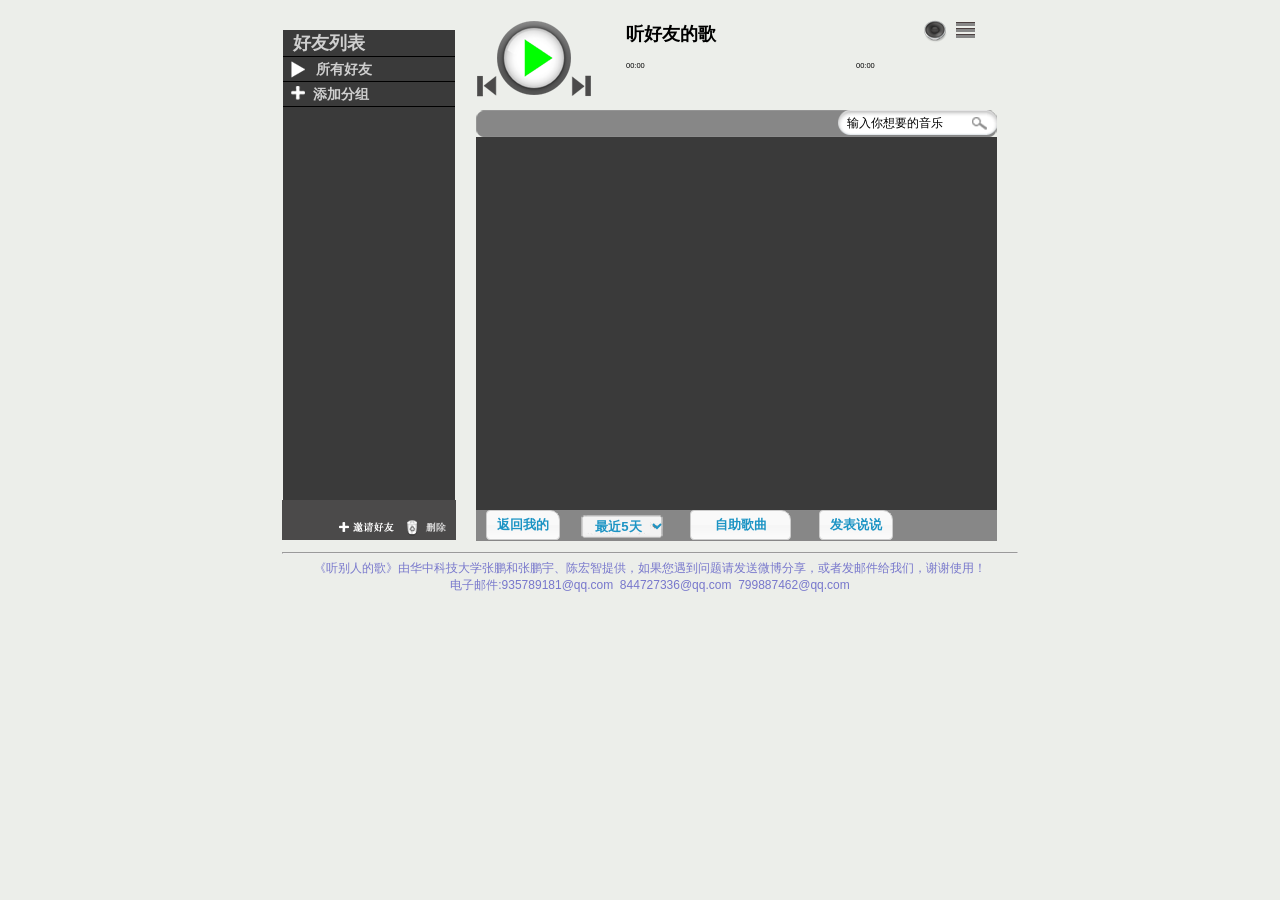
<file: index.html>
<!DOCTYPE HTML PUBLIC "-//W3C//DTD HTML 4.01 Transitional//EN" "http://www.w3.org/TR/html4/loose.dtd">
<html lang="en">
<head>
	<meta http-equiv="Content-Type" content="text/html;charset=UTF-8">
	<title></title>
	<link rel="stylesheet" href="css/style.css" type="text/css" />
	<!-- <link rel="stylesheet" href="css/jPlayer.css" type="text/css"> -->
	<link href="css/jplayer.pink.flag.css" rel="stylesheet" type="text/css">
	<link href="css/jquery-ui.css" rel="stylesheet" type="text/css"/>
	<link rel="stylesheet" href="css/uploadify.css" type="text/css" />
	<script type="text/javascript" src="js/config.js"></script>
	<script type="text/javascript" src="js/jquery.js"></script>
	<script type="text/javascript" src="js/jquery.jplayer.min.js"></script>
	<script type="text/javascript" src="js/jquery.uploadify-3.1.js"></script>
	<script type="text/javascript" charset="utf-8" src="http://fusion.qq.com/fusion_loader?appid=24341&platform=qzone"></script>
	<script type="text/javascript" src="js/jplayer.js"></script>
	<script type="text/javascript" src="js/openapi.js"></script>
	</head>
<body>
	<div id="main">

		<div id="left">
			<div id="friendlist">
				<p id="title">好友列表</p>
				<ul id="friendUl">
					<li class="grouping"><span class="friendtitle">所有好友</span>
						<ul class="list ui-helper-reset ui-helper-clearfix" id="allfriends">
							
						</ul>
					</li>
				</ul>
				<div id="addgroup">
					<span>添加分组</span>
					<input type="text" name="groupname" id="groupname"/>
				</div>
			</div>
			<div id="addrmove">
				<a href="#"><img src="image/delete.png" alt="" /></a>
				<a href="#" id="invite"><img src="image/add.png" alt="" /></a>
			</div>	
		</div>
		<div id="middle">
			<div id="container">
			    <div id="content_main">
			        <section>
			            <div id="jquery_jplayer_1" class="jp-jplayer" style="width: 0px; height: 0px; ">
							<img id="jp_poster_0" style="width: 0px; height: 0px; display: none; "/>
			                <audio id="jp_audio_0" preload="metadata" src="http://www.jplayer.org/audio/ogg/TSP-05-Your_face.ogg"></audio>
			            </div>
			            <div id="jp_container_1" class="jp-audio">
			                <div class="jp-type-playlist">
			                    <div class="jp-gui jp-interface">
			                        <ul class="jp-controls">
			                            <li><a href="javascript:;" class="jp-previous" tabindex="1">previous</a></li>
			                            <li><a href="javascript:;" class="jp-play" tabindex="1" style="display: none; ">play</a></li>
			                            <li><a href="javascript:;" class="jp-pause" tabindex="1" style="display: block; ">pause</a></li>
			                            <li><a href="javascript:;" class="jp-next" tabindex="1">next</a></li>
			                            <li><a href="javascript:;" class="jp-stop" tabindex="1">stop</a></li>
			                        </ul>
			                        <div id="jp-music-title">
			                        	<h2 id="title1">听好友的歌</h2>
			                        </div>
			                        <div class="jp-progress">
			                            <div class="jp-seek-bar" style="width: 100%; ">
			                                <div class="jp-play-bar" style="width: 17.52811811944375%; "></div>
			                            </div>
			                        </div>
									<div class="jp-current-time">00:30</div>
			                        <div class="jp-duration">02:56</div>
			                        <div class="volume">
				                        <div class="jp-volume-bar">
				                            <div class="jp-volume-bar-value"></div>
				                        </div>
			                        </div>
			                        <div class="jp-toggles"><a href="javascript:;" id="repeat"><img src="image/jp-shuffle-off.png" alt="loop"></a>
			                        	<ul class="jp-toggles-list" style="display:none">
			                        		<li><a href="javascript:;" class="jp-shuffle" tabindex="1" title="shuffle">随机播放</a></li>
				                            <li><a href="javascript:;" class="jp-shuffle-off" tabindex="1" title="shuffle off">顺序播放</a></li>
				                            <li><a href="javascript:;" class="jp-repeat" tabindex="1" title="repeat">重复播放</a></li>
			                        	</ul>
			                        </div>
			                    </div>
			                    <div id="search">
									<input type="text" id="search-text" value="输入你想要的音乐"/>
									<input type="submit" id="search-sub" value="" />
								</div>
			                    <div class="jp-playlist" id="playlist">
			                        <ul style="display: block; ">
			                            <li class="">
			                                <div><a href="javascript:;" class="jp-playlist-item-remove" >×</a><a href="javascript:;" class="jp-playlist-item" tabindex="1">Cro Magnon Man</a></div>
			                            </li>
			                        </ul>
			                    </div>

								<div class="jp-playlist"  style="display: none;" id="list_all">

									<ul>
									</ul>
								</div>
			                </div>
			            </div>
			        </section>
			    </div>
				<div id="listbottom">
					<button id="return" class="ui-button ui-widget ui-state-default ui-corner-all ui-button-text-only">返回我的</button>
					<select name="" id="last" class="ui-widget ui-state-default ui-corner-all ui-button-text-only">
						<option value="times_5d">最近5天</option>
						<option value="times_10d">最近10天</option>
						<option value="times_15d">最近15天</option>
						<option value="times_30d">最近30天</option>
					</select>
					<!--  <button id="publish-weibo">发表微博</button> -->
					<button id="ownSong" class="ui-button ui-widget ui-state-default ui-corner-all ui-button-text-only">自助歌曲</button>
					<button id="publish-ss" class="ui-button ui-widget ui-state-default ui-corner-all ui-button-text-only">发表说说</button>
				</div>
			</div>
		</div>
	</div>
	<div id="footer">
		<hr/>
		<p>《听别人的歌》由华中科技大学张鹏和张鹏宇、陈宏智提供，如果您遇到问题请发送微博分享，或者发邮件给我们，谢谢使用！</p>
		<p>电子邮件:935789181@qq.com&nbsp;&nbsp;844727336@qq.com&nbsp;&nbsp;799887462@qq.com</p>
	</div>
	<div class="contextMenu" id="myMenu1">
		<ul>
			<li id="group_rename">重命名</li>
			<li id="group_delete">删除分组</li>
		</ul>
    </div>
	<div id="provideSong" style="display:block">
		<p>
			<h2>提示：</h2>
			<p id="tip" style="text-indent: 2em;">
			当你有一首歌曲的链接时,可以只提供链接即可.当然,你也可以选择上传一首歌给我们.两者都需要您提供精确的歌名,歌手名和专辑信息,以便您与他人一起分享.
			</p>
		</p>
	</div>
	<div id="uploadSong" title="上传歌曲" style="display:block">
		<form>
			<p>
				请点击下面的按钮选择要上传的文件(目前仅支持mp3)
				<input type="file" name="uploadFile" id="uploadFile" value="" />
			</p>
			<p>
				歌曲名:<input type="text" name="name" id="uploadSongName" class="aboutSong" value=""/>
			</p><br/>
			<p>
				歌手:<input type="text" name="singer" id="uploadSingerName" class="aboutSong" value="" />
			</p><br/>
			<p>
				专辑:<input type="text" name="album" id="uploadAlbumName" class="aboutSong" value="" />
			</p>
		</form>
	</div>
	<div id="linkSong" title="链接歌曲" style="display:none">
		<form>
			<h2>请输入一个有效的歌曲链接.</h2>
			<hr/><br/>
			<p>
				歌曲Url:<input type="text" name="src" id="linkSongSrc" class="aboutSong" value=""/>
			</p><br/>
			<p>
				歌曲名:<input type="text" name="name" id="linkSongName" class="aboutSong" value=""/>
			</p><br/>
			<p>
				歌手:<input type="text" name="singer" id="linkSingerName" class="aboutSong" value="" />
			</p><br/>
			<p>
				专辑:<input type="text" name="album" id="linkAlbumName" class="aboutSong" value="" />
			</p>
		</form>
	</div>
	<script type="text/javascript" src="js/main.js"></script>
</body>
</html>
</file>
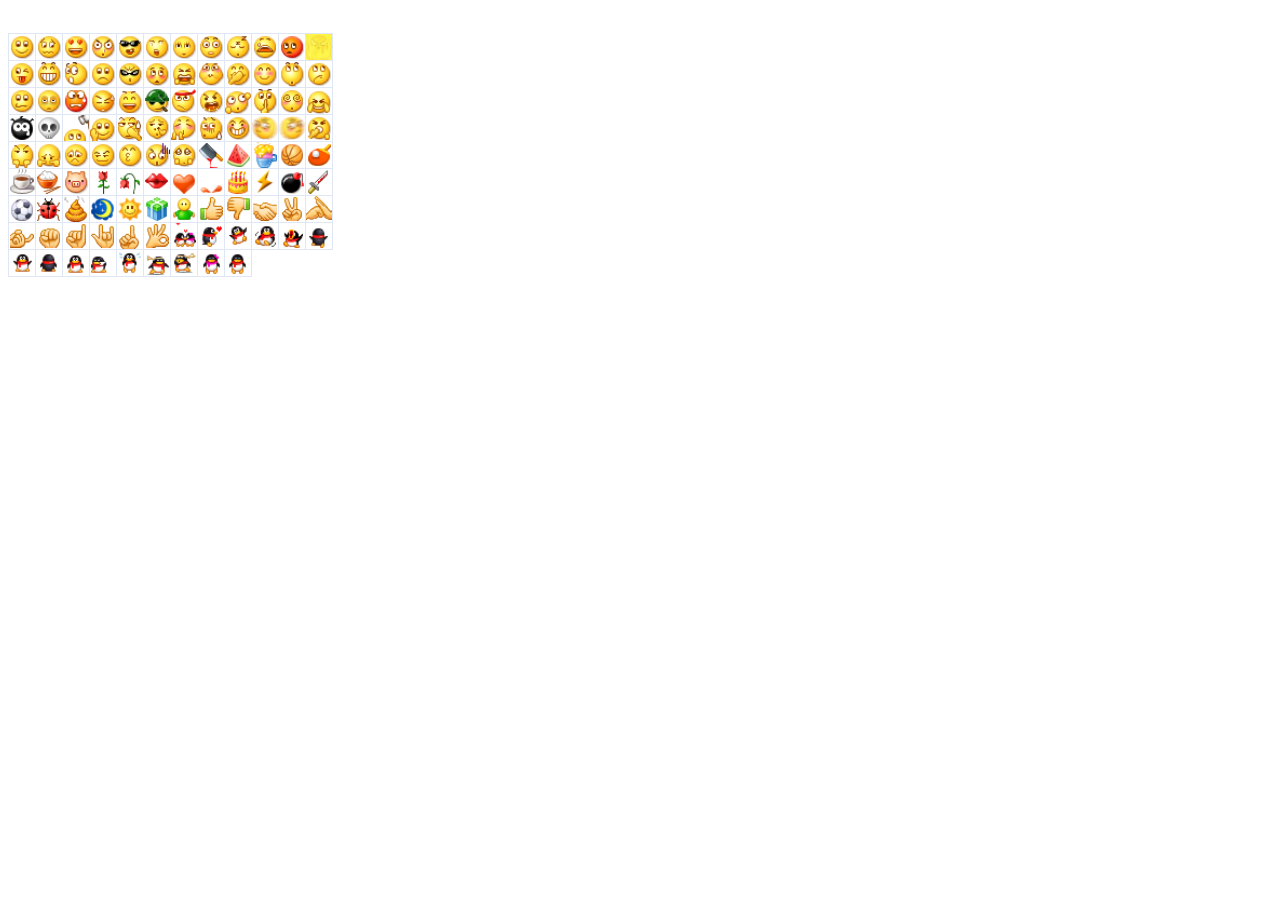
<file: face.html>
<html>
<head>
<style type="text/css">
#dialog{
	padding-top:25px;
	width:325px;
}
div#defaultface{
	margin: 0;
	padding: 0;
}
div#facebox{
	margin: 0;
	padding: 0;
	overflow: hidden;
	border-top: 1px solid #DFE6F6;
	border-left: 1px solid #DFE6F6;
}
#facebox img{
	display: block;
	float: left;
	width: 26px;
	height: 26px;
	line-height: 26px;
	border-right: 1px solid #DFE6F6;
	border-bottom: 1px solid #DFE6F6;
}
</style>
<head>
<body>
	<div id="dialog" style="display:block">
		<div id="defaultface" style="display:block ; cursor:pointer;" >
			<div id = "facebox">
				<image src="image/qqdefaultface/0.gif" title="΢Ц" i="0" onclick="return addtext(this.title);"></image>
				<image src="image/qqdefaultface/1.gif" title="Ʋ��" i="1" onclick="return addtext(this.title);"></image>
				<image src="image/qqdefaultface/2.gif" title="ɫ" i="2" onclick="return addtext(this.title);"></image>
				<image src="image/qqdefaultface/3.gif" title="����" i="3" onclick="return addtext(this.title);"></image>
				<image src="image/qqdefaultface/4.gif" title="����" i="4" onclick="return addtext(this.title);"></image>
				<image src="image/qqdefaultface/5.gif" title="����" i="5" onclick="return addtext(this.title);"></image>
				<image src="image/qqdefaultface/6.gif" title="����" i="6" onclick="return addtext(this.title);"></image>
				<image src="image/qqdefaultface/7.gif" title="����" i="7" onclick="return addtext(this.title);"></image>
				<image src="image/qqdefaultface/8.gif" title="˯" i="8" onclick="return addtext(this.title);"></image>
				<image src="image/qqdefaultface/9.gif" title="���" i="9" onclick="return addtext(this.title);"></image>
				<image src="image/qqdefaultface/10.gif" title="����" i="10" onclick="return addtext(this.title);"></image>
				<image src="image/qqdefaultface/11.gif" title="��ŭ" i="11" onclick="return addtext(this.title);"></image>
				<image src="image/qqdefaultface/12.gif" title="��Ƥ" i="12" onclick="return addtext(this.title);"></image>
				<image src="image/qqdefaultface/13.gif" title="����" i="13" onclick="return addtext(this.title);"></image>
				<image src="image/qqdefaultface/14.gif" title="����" i="14" onclick="return addtext(this.title);"></image>
				<image src="image/qqdefaultface/15.gif" title="�ѹ�" i="15" onclick="return addtext(this.title);"></image>
				<image src="image/qqdefaultface/16.gif" title="��" i="16" onclick="return addtext(this.title);"></image>
				<image src="image/qqdefaultface/17.gif" title="�亹" i="17" onclick="return addtext(this.title);"></image>
				<image src="image/qqdefaultface/18.gif" title="ץ��" i="18" onclick="return addtext(this.title);"></image>
				<image src="image/qqdefaultface/19.gif" title="��" i="19" onclick="return addtext(this.title);"></image>
				<image src="image/qqdefaultface/20.gif" title="͵Ц" i="20" onclick="return addtext(this.title);"></image>
				<image src="image/qqdefaultface/21.gif" title="�ɰ�" i="21" onclick="return addtext(this.title);"></image>
				<image src="image/qqdefaultface/22.gif" title="����" i="22" onclick="return addtext(this.title);"></image>
				<image src="image/qqdefaultface/23.gif" title="����" i="23" onclick="return addtext(this.title);"></image>
				<image src="image/qqdefaultface/24.gif" title="����" i="24" onclick="return addtext(this.title);"></image>
				<image src="image/qqdefaultface/25.gif" title="��" i="25" onclick="return addtext(this.title);"></image>
				<image src="image/qqdefaultface/26.gif" title="����" i="26" onclick="return addtext(this.title);"></image>
				<image src="image/qqdefaultface/27.gif" title="����" i="27" onclick="return addtext(this.title);"></image>
				<image src="image/qqdefaultface/28.gif" title="��Ц" i="28" onclick="return addtext(this.title);"></image>
				<image src="image/qqdefaultface/29.gif" title="���" i="29" onclick="return addtext(this.title);"></image>
				<image src="image/qqdefaultface/30.gif" title="�ܶ�" i="30" onclick="return addtext(this.title);"></image>
				<image src="image/qqdefaultface/31.gif" title="����" i="31" onclick="return addtext(this.title);"></image>
				<image src="image/qqdefaultface/32.gif" title="����" i="32" onclick="return addtext(this.title);"></image>
				<image src="image/qqdefaultface/33.gif" title="��" i="33" onclick="return addtext(this.title);"></image>
				<image src="image/qqdefaultface/34.gif" title="��" i="34" onclick="return addtext(this.title);"></image>
				<image src="image/qqdefaultface/35.gif" title="��ĥ" i="35" onclick="return addtext(this.title);"></image>
				<image src="image/qqdefaultface/36.gif" title="˥" i="36" onclick="return addtext(this.title);"></image>
				<image src="image/qqdefaultface/37.gif" title="����" i="37" onclick="return addtext(this.title);"></image>
				<image src="image/qqdefaultface/38.gif" title="�ô�" i="38" onclick="return addtext(this.title);"></image>
				<image src="image/qqdefaultface/39.gif" title="�ټ�" i="39" onclick="return addtext(this.title);"></image>
				<image src="image/qqdefaultface/40.gif" title="����" i="40" onclick="return addtext(this.title);"></image>
				<image src="image/qqdefaultface/41.gif" title="�ٱ�" i="41" onclick="return addtext(this.title);"></image>
				<image src="image/qqdefaultface/42.gif" title="����" i="42" onclick="return addtext(this.title);"></image>
				<image src="image/qqdefaultface/43.gif" title="�ܴ���" i="43" onclick="return addtext(this.title);"></image>
				<image src="image/qqdefaultface/44.gif" title="��Ц" i="44" onclick="return addtext(this.title);"></image>
				<image src="image/qqdefaultface/45.gif" title="��ߺ�" i="45" onclick="return addtext(this.title);"></image>
				<image src="image/qqdefaultface/46.gif" title="�Һߺ�" i="46" onclick="return addtext(this.title);"></image>
				<image src="image/qqdefaultface/47.gif" title="��Ƿ" i="47" onclick="return addtext(this.title);"></image>
				<image src="image/qqdefaultface/48.gif" title="����" i="48" onclick="return addtext(this.title);"></image>
				<image src="image/qqdefaultface/49.gif" title="ί��" i="49" onclick="return addtext(this.title);"></image>
				<image src="image/qqdefaultface/50.gif" title="�����" i="50" onclick="return addtext(this.title);"></image>
				<image src="image/qqdefaultface/51.gif" title="����" i="51" onclick="return addtext(this.title);"></image>
				<image src="image/qqdefaultface/52.gif" title="����" i="52" onclick="return addtext(this.title);"></image>
				<image src="image/qqdefaultface/53.gif" title="��" i="53" onclick="return addtext(this.title);"></image>
				<image src="image/qqdefaultface/54.gif" title="����" i="54" onclick="return addtext(this.title);"></image>
				<image src="image/qqdefaultface/55.gif" title="�˵�" i="55" onclick="return addtext(this.title);"></image>
				<image src="image/qqdefaultface/56.gif" title="����" i="56" onclick="return addtext(this.title);"></image>
				<image src="image/qqdefaultface/57.gif" title="ơ��" i="57" onclick="return addtext(this.title);"></image>
				<image src="image/qqdefaultface/58.gif" title="����" i="58" onclick="return addtext(this.title);"></image>
				<image src="image/qqdefaultface/59.gif" title="ƹ��" i="59" onclick="return addtext(this.title);"></image>
				<image src="image/qqdefaultface/60.gif" title="����" i="60" onclick="return addtext(this.title);"></image>
				<image src="image/qqdefaultface/61.gif" title="��" i="61" onclick="return addtext(this.title);"></image>
				<image src="image/qqdefaultface/62.gif" title="��ͷ" i="62" onclick="return addtext(this.title);"></image>
				<image src="image/qqdefaultface/63.gif" title="õ��" i="63" onclick="return addtext(this.title);"></image>
				<image src="image/qqdefaultface/64.gif" title="��л" i="64" onclick="return addtext(this.title);"></image>
				<image src="image/qqdefaultface/65.gif" title="ʾ��" i="65" onclick="return addtext(this.title);"></image>
				<image src="image/qqdefaultface/66.gif" title="����" i="66" onclick="return addtext(this.title);"></image>
				<image src="image/qqdefaultface/67.gif" title="����" i="67" onclick="return addtext(this.title);"></image>
				<image src="image/qqdefaultface/68.gif" title="����" i="68" onclick="return addtext(this.title);"></image>
				<image src="image/qqdefaultface/69.gif" title="����" i="69" onclick="return addtext(this.title);"></image>
				<image src="image/qqdefaultface/70.gif" title="ը��" i="70" onclick="return addtext(this.title);"></image>
				<image src="image/qqdefaultface/71.gif" title="��" i="71" onclick="return addtext(this.title);"></image>
				<image src="image/qqdefaultface/72.gif" title="����" i="72" onclick="return addtext(this.title);"></image>
				<image src="image/qqdefaultface/73.gif" title="ư��" i="73" onclick="return addtext(this.title);"></image>
				<image src="image/qqdefaultface/74.gif" title="���" i="74" onclick="return addtext(this.title);"></image>
				<image src="image/qqdefaultface/75.gif" title="����" i="75" onclick="return addtext(this.title);"></image>
				<image src="image/qqdefaultface/76.gif" title="̫��" i="76" onclick="return addtext(this.title);"></image>
				<image src="image/qqdefaultface/77.gif" title="����" i="77" onclick="return addtext(this.title);"></image>
				<image src="image/qqdefaultface/78.gif" title="ӵ��" i="78" onclick="return addtext(this.title);"></image>
				<image src="image/qqdefaultface/79.gif" title="ǿ" i="79" onclick="return addtext(this.title);"></image>
				<image src="image/qqdefaultface/80.gif" title="��" i="80" onclick="return addtext(this.title);"></image>
				<image src="image/qqdefaultface/81.gif" title="����" i="81" onclick="return addtext(this.title);"></image>
				<image src="image/qqdefaultface/82.gif" title="ʤ��" i="82" onclick="return addtext(this.title);"></image>
				<image src="image/qqdefaultface/83.gif" title="��ȭ" i="83" onclick="return addtext(this.title);"></image>
				<image src="image/qqdefaultface/84.gif" title="����" i="84" onclick="return addtext(this.title);"></image>
				<image src="image/qqdefaultface/85.gif" title="ȭͷ" i="85" onclick="return addtext(this.title);"></image>
				<image src="image/qqdefaultface/86.gif" title="�" i="86" onclick="return addtext(this.title);"></image>
				<image src="image/qqdefaultface/87.gif" title="����" i="87" onclick="return addtext(this.title);"></image>
				<image src="image/qqdefaultface/88.gif" title="NO" i="88" onclick="return addtext(this.title);"></image>
				<image src="image/qqdefaultface/89.gif" title="OK" i="89" onclick="return addtext(this.title);"></image>
				<image src="image/qqdefaultface/90.gif" title="����" i="90" onclick="return addtext(this.title);"></image>
				<image src="image/qqdefaultface/91.gif" title="����" i="91" onclick="return addtext(this.title);"></image>
				<image src="image/qqdefaultface/92.gif" title="����" i="92" onclick="return addtext(this.title);"></image>
				<image src="image/qqdefaultface/93.gif" title="����" i="93" onclick="return addtext(this.title);"></image>
				<image src="image/qqdefaultface/94.gif" title="���" i="94" onclick="return addtext(this.title);"></image>
				<image src="image/qqdefaultface/95.gif" title="תȦ" i="95" onclick="return addtext(this.title);"></image>
				<image src="image/qqdefaultface/96.gif" title="��ͷ" i="96" onclick="return addtext(this.title);"></image>
				<image src="image/qqdefaultface/97.gif" title="��ͷ" i="97" onclick="return addtext(this.title);"></image>
				<image src="image/qqdefaultface/98.gif" title="����" i="98" onclick="return addtext(this.title);"></image>
				<image src="image/qqdefaultface/99.gif" title="����" i="99" onclick="return addtext(this.title);"></image>
				<image src="image/qqdefaultface/100.gif" title="����" i="100" onclick="return addtext(this.title);"></image>
				<image src="image/qqdefaultface/101.gif" title="����" i="101" onclick="return addtext(this.title);"></image>
				<image src="image/qqdefaultface/102.gif" title="����" i="102" onclick="return addtext(this.title);"></image>
				<image src="image/qqdefaultface/103.gif" title="��̫��" i="103" onclick="return addtext(this.title);"></image>
				<image src="image/qqdefaultface/104.gif" title="��̫��" i="104" onclick="return addtext(this.title);"></image>
			</div>
		</div>	
	</div>
</body>
</html>
</file>
<file: css/style.css>
@import "lionbars.css";
/*css reset*/
body, div, dl, dt, dd, ul, ol, li,
h1, h2, h3, h4, h5, h6, pre, code,
form, fieldset, legend, input, button,
textarea, p, blockquote, th, td {
    margin: 0;
    padding: 0;
}
img {
    border: 0;
}
:focus {
    outline: 0;
}
h1, h3, h4, h5, h6 {
    font-size: 100%;
    font-weight: normal;
}
input, button, textarea,
select, optgroup, option {
    font-family: inherit;
    font-size: inherit;
    font-style: inherit;
    font-weight: inherit;
}
ol, ul {
    list-style: none;
}
:link, :visited , ins {
    text-decoration: none;
}
/*main css*/
body{
	font-family: "宋体", Arial, Helvetica, sans-serif ; 
	font-size:  12px;
	line-height: 18px;
	background-color: #ECEEEA;
	width:736px;
	margin:0 auto;
	padding: 20px 2px 0 22px;
}
#main{
	overflow:hidden;
}

/*left part*/
#left{
	width: 174px;
	float: left;
}
#userhead{
	float: left;
	width: 69px;
	height: 69px;
	margin-right: 10px;
}
#friendlist{
	background-color: #3A3A3A;
	width: 172px;
	height: 470px;
	margin: 0 auto;
	color: #CFCFCF;
	overflow: auto;
	margin-top: 10px;
}
.removefriend{
	float:right;
	width:20px;
	display:block;
	margin-right:10px;
}
#title{
	font-size: 18px;
	font-weight: bold;
	line-height: 26px;
	padding-left: 10px;
	border-bottom: 1px #000 solid;
}
.grouping{
	font-size: 14px;
	font-weight: bold;
	line-height: 24px;
	border-bottom: 1px #000 solid;	
	padding-left: 3px;
}
 #addgroup{
	font-size: 14px;
	font-weight: bold;
	line-height: 24px;
	height:24px;
	border-bottom: 1px #000 solid;	
	padding-left:30px;
	background: url(../image/addgroup.png) 8px 4px no-repeat;
}
.friendtitle{
	background: url(../image/unfold.png) 5px 4px no-repeat;
	padding:0 30px;
	line-height: 24px;
	cursor:pointer;
	width:109px;
	display:block;
	overflow:hidden;
}
#addgroup input{
	width:110px;
	margin-top:3px;
}
.list{
	display: none;
}
.choose{
	background: url(../image/fold.png) 5px 4px no-repeat;
}
.list li{
	font-size: 12px;
	font-weight: normal;
	line-height: 24px;
	padding: 5px 0;
}
.panel{
	font-size: 14px;
	font-weight: bold;
	line-height: 24px;
	display: none;
}
.list li img{
	height: 24px;
	width:24px;
	margin-right: 10px;
	float: left;	
}
.musicname{
	background: url(../image/music.png) left center no-repeat;
	padding-left: 22px;
	margin-left: 10px;
	line-height: 20px;
	color: #FFF;
}
#addrmove{
	background-color: #4B4A4A;
	width: 100%;
	height: 40px;
}
#posting{
   color: #FFFFFF;
   cursor: pointer; 
}

#addrmove img{
	float: right;
	margin: 20px 10px 10px 0 ;
}
/*middle part*/
#middle{
	width: 522px;
	float: left;
	margin: 0 20px;
}
#play{
	height: 88px;
}
#palybutton, #palybar{
	float: left;
}
#palybar{
	margin-left: 30px;
}
#palybar h2{
	float: left;
	font-size: 28px;
}
#palybar h3{
	float: left;
	font-size: 12px;
	font-weight: bold;
	padding: 6px 0 0 5px;
}
/*#content_main{
	height:85px;
}*/
#start{
	width: 200px;
	height: 10px;
	background: red;
	float: left;
}
#dot{
	float: left;
	margin-top: -2px;
}
#end{
	width: 100px;
	height: 10px;
	background: #878787;
	float: left;
}
#bar{
	height: 15px;
	margin-top: 20px;
}
#starttime{
	float: left;
}
#endtime{
	float: right;
}
#sound{
	padding: 15px 0 0 14px;
	float: left;
}
#listtitle{
	line-height: 25px;
	float: left;
}
#search{
	background: url(../image/top.png) no-repeat;
	height: 27px;
	width: 521px;
	margin-top: 10px;
	float: left;
	font-size: 12px;}
#search-text{
	float: right;
	width: 144px;	line-height: 22px;
	height: 25px;
	background: url(../image/search.png) no-repeat;
	border: none;
	font-size: 12px;
	padding:1px 6px 0 10px;
}
#search-sub{
	width: 30px;
	height: 25px;
	background: url(../image/enter.png) 0 7px no-repeat;
	border: none;
	font-size: 12px;
	float: right;
	position: relative;
	left: 165px;
	cursor: pointer;
}
.jp-playlist{
	background: #3a3a3a;
	overflow: auto;
	height: 373px;
}
.jp-toggles-list{
	position: relative;
	display: block;
	float: left;
	color: #000;
	top: -50px;
	left: 335px;
	font-size:11px;
}
.jp-toggles-list li{
	border: 1px solid #000;
	background-color: #FFF;
	padding: 2px 3px;
	cursor: pointer;
}
#playlist ul{
	padding: 0;
}
.button{
	line-height: 25px;
	background-color: #878787;
	float: left;
}
.list1{
	padding-left: 10px;
	width: 230px;
	float: left;
	cursor: pointer;
}
.list2{
	width: 145px;
	float: left;
	cursor: pointer;
}
.list3{
	width: 80px;
	float: left;
	cursor: pointer;
}
.list4{
	width: 124px;	float: left;	cursor: pointer;}.onthis{
	line-height: 25px;
	background-color: #0000FF;
	float: left;
}
#listbottom{
	width: 501px;
	color: #000000;
	padding: 0 10px;
	float: left;
	line-height: 28px;
	background-color: #878787;
}
#listbottom p{
	float: left;
}
#last{
	background: url(../image/lately.png) left center no-repeat;
	padding-left: 10px;
	margin: 1px 25px 0 20px;
	border: none;
	height: 30px;
	float: left;
}
#return{
	height: 30px;
	padding: 0 10px;
	float: left;
}
#ownSong{
	height: 30px;
	padding: 0 10px;
	margin-right: 25px;
}
#publish-ss{
	height: 30px;
	padding: 0 10px;
}
#delete{
	background: url(../image/delete2.png) left center no-repeat;
	padding-left: 24px;
}

/*clear*/
.clear{
	clear: both;
}
#addtapp{
	height: 30px;
	padding:0 10px;
	margin-left:10px;
}
/*dialog*/
#dialog{
	padding-top:25px;
}
#dialog p{
	line-height:24px;
	display:block;
	margin-bottom:10px;
}
h2{
	margin-bottom: 10px;
}
.aboutSong{
	float: right;
	margin-right: 140px;
}
div#defaultface{
	margin: 0;
	padding: 0;
}
div#footer{
	color: #77C;
	font: 12px arial;
	text-align: center;
}
div#facebox{
	margin: 0;
	padding: 0;
	overflow: hidden;
	border-top: 1px solid #DFE6F6;
	border-left: 1px solid #DFE6F6;
}
#facebox img{
	display: block;
	float: left;
	width: 26px;
	height: 26px;
	line-height: 26px;
	border-right: 1px solid #DFE6F6;
	border-bottom: 1px solid #DFE6F6;
}

/*#content_main{
	overflow: hidden;
}*/
</file>
<file: css/jPlayer.css>
html, body, div, span, applet, object, iframe,
h1, h2, h3, h4, h5, h6, p, blockquote, pre,
a, abbr, acronym, address, big, cite, code,
del, dfn, em, font, img, ins, kbd, q, s, samp,
small, strike, strong, sub, sup, tt, var,
dl, dt, dd, ol, ul, li,
fieldset, form, label, legend,
table, caption, tbody, tfoot, thead, tr, th, td {
	margin: 0;
	padding: 0;
	border: 0;
	outline: 0;
	font-weight: inherit;
	font-style: inherit;
	font-size: 100%;
	font-family: inherit;
	vertical-align: baseline;
}        


:focus {
	outline: none;
}
body {
	line-height: 1;
}
/*ol, ul {
	list-style: none;
}*/

/* @end */


body {
	background-color: #fff;
	color: #333;
	font: 1em/1.6 Verdana, Arial, sans-serif;
	margin:0;
	padding:0;
}

a {
	color:#009be3;
}

a:link {
	color:#009be3;
}

a:visited {
	color:#009be3;
}

a:hover {
	color:#009be3;
}

p {
	margin-bottom:1em;
}

ul {
	margin: 0;
	padding: 0 0 0 20px;
}

.dev_guide #content_main ul{
	list-style-type: disc;
}

h2 {
	margin: 0 0 20px 0;
	font-size:240%;
	line-height:140%;
	font-weight:normal;
}

h2 a{
	text-decoration:none;
	border-bottom: 1px solid #009be3;
}

h3 {
	line-height:140%;
}

h4 {
	color:#666;
	font-weight:bold;
	font-size:140%;
	margin-top:1em;
	margin-bottom:.5em;
}

h5 {
	color:#a0a600;
	font-weight:bold;
	font-size:120%;
	margin-top:1em;
	margin-bottom:.5em;
}


h6 {
	color:#666;
	font-size:120%;
	text-decoration:underline;
	margin-top:1em;
	margin-bottom:.5em;
}

strong {
	font-weight: bold;
}

a img {
	border: none;
	outline:none;	
}

nav {
	display:block;
}

#container {
	width: 521px;
	overflow: hidden;
}

header {
	position: relative;
	display:block;
	padding-top: 20px;
}

header > a {
	display: block;
	width: 300px;
}

header a{
	text-decoration:none;
}


header h1 {
	color:#a0a600;
	font-weight:normal;
	text-indent:28px;
	font-size:13.5px;
	margin-top:0;
}

header p a {
	display: block;
	position: absolute;
	top: 0;
	right: 0;
	width: 190px;
	height: 46px;
	background: url(../graphics/happyworm_logo.jpg) 0 0 no-repeat;
	text-indent:-9999px;
}

/*#content_main {
	width: 685px;
	float: left;
	font-size: 0.8em;
	margin-bottom: 40px;
}*/

#content_main img.demo {
	float: right;
	margin: 0 0 20px 20px;
}

body.release_notes #content_main li {
	margin-bottom:8px;
}

aside {
	display: block;
	width: 264px;
	margin-left: 714px;
	margin-top: 4em;
	font-size:.7em;
}

aside a{
	color: #333;
}

aside .section {
	border: none;
	margin-bottom: 20px;
	padding: 0;
}

aside .highlight, aside .transbgr {
	padding: 10px 16px;
	margin: 0 0 20px 0;
	background-color: #f0f0f0;
	-webkit-border-radius: 8px;
	-moz-border-radius: 8px;
	border-radius: 8px;
}

aside .transbgr {
	background-color: transparent;
}

.highlight h2, .transbgr h2 {
	color:#666;
	font-size:170%;
	line-height:160%;
}

aside .highlight h2 a, aside .transbgr h2 a{
	border-bottom:1px dotted #009be3;
	color: #009be3;
}

.highlight h3, .transbgr h3 {
	color:#a0a600;
	font-size:100%;
	font-weight:normal;
	line-height:160%;
	border-top: 1px solid #a0a600;
	margin: 16px -16px 0 -16px;
	padding:  0 16px 10px 16px;
}

aside .highlight h3 a, aside .transbgr h3 a {
	color:#a0a600;
	text-decoration:none;
}

aside form input {
	margin-bottom: 12px;
}

aside select,
input[type="text"] {
	border: 1px solid #999;
	padding: 6px 10px;
	-webkit-border-radius: 8px;
	-moz-border-radius: 8px;
	border-radius: 8px;
}

/* placeholder: Used in Community email input. The HTML controls the color using onfocus/onblur code. Inital condition uses this value, so the code and this css need to match colors. */
input.placeholder {
	color:#999;
}

input.btn {
	background-color: #009be3;
	color: #fff;
	font-weight:bold;
	padding: 6px 14px;
	-webkit-border-radius: 8px;
	-moz-border-radius: 8px;
	border-radius: 8px;
	border: 0;
}

input.btn:hover {
	cursor: pointer;
	background-color: #a0a600;
}


aside ul{
	margin: 0;
	padding: 0;
	list-style-type:none;	
}


/* @group NAVIGATION */

.main {
	float: right;
	font-size: 0.8em;
	margin-top:-53px;
}

.main ul {
	margin: 0;
	padding: 0;
	list-style: none;
	overflow: hidden;
/*	width:100%;*/
}

.main li {
	float: left;
	margin: 0;
	margin-left: 6px;
}

.main li a, .main li a:link, .main li a:visited{
	display: block;
	overflow: hidden;
	background-color: #666;
	color: #fff;
	text-decoration:none;
	padding: 6px 14px;
	-webkit-border-radius: 8px;
	-moz-border-radius: 8px;
	border-radius: 8px;
}

.main li a:hover{
	background-color: #009be3;
}

.main li a:focus{
	background-color: #009be3;
}

.main li a:active{
	margin-top: 1px;
	outline: none;
}

body.jplayer .main li#home a, body.demos .main li#demos a, body.download .main li#download a, body.dev_guide .main li#dev_guide a, body.support .main li#support a, body.sites .main li#sites a, body.about .main li#about a, body.skins .main li#skins a {
	background-color:#A0A600;
}

ul#usp {
	width: 100%;
	padding: 0;
	margin: 0 0 20px 0;
	overflow:hidden;
}

ul#usp li{
	list-style-type:none;
	float:left;
	width:25%;
}

ul#usp li a{
	display: block;
	text-align:center;
	width:100%;
}


#breadcrumbs {
	list-style-type:none;
	margin: 0 ;
	padding: 0;
	width: 100%;
	overflow: hidden;
	font-size:90%;
}

#breadcrumbs li{
	float: left;
	color: #666;
	padding-right: .5em;
}

#menu_download {
	float: right;
	width: 206px;
	overflow: hidden;
	margin: 0;
	padding: 0;
	list-style-type:none;
}

#menu_download li{
	float: left;
}

#menu_download a{
	display: block;
	width: 206px;
	height: 94px;
}

#menu_download a:active {
	top: 0px;
}

#menu_download #plugin a{
	background: url(../graphics/jplayer_download_sprites.jpg) 0 0 no-repeat;
}

#menu_download #plugin a:hover{
	background: url(../graphics/jplayer_download_sprites.jpg) 0 -94px no-repeat;
}

#menu_download a span{
	display: block;
	text-indent:-999px;
}

/*.forkit {
	display: block;
	width: 192px;
	height: 50px;
	line-height:50px;
	background-color:#fff;
	margin: 20px 10px;
	text-align:center;
	float: right;
	-webkit-border-radius: 8px;
	-moz-border-radius: 8px;
	border-radius: 8px;
	color: #666;
}*/

.forkit {
	padding-top:40px;
}

.forkit a{
	display: block;
	float: right;
	width:206px;
	height: 65px;
	background: url(../graphics/jplayer_download_sprites.jpg) 0 -188px no-repeat;
	text-indent:-9999px;
	margin-bottom: 30px;
}

.forkit a:hover{
	background: url(../graphics/jplayer_download_sprites.jpg) 0 -253px no-repeat;
}


/* @end */    

/* For efficiency, put front page specific CSS in a separate file or in the front page itself -- mb */    


#slideshow {
	width: 460px;
	height: 260px;
	float: left;
	overflow:hidden;
	padding: 0;
	margin: 0 0 40px 0;
	list-style-type:none;
}

#slideshow .viewport {
	width: 360px;
	height: 260px;
	margin: 0 12px;  
	background-color:#f0f0f0;   
	-webkit-border-radius: 8px;
	-moz-border-radius: 8px;
	border-radius: 8px;   
	 
	overflow: hidden;
	position: relative;
}  

#slideshow .overview {
	position: absolute;
	list-style-type:none;
	margin: 0;
	padding: 0 20px;
}

#slideshow li.right-button,
#slideshow li.left-button {
	float: left;
	margin-top:110px;
}

#slideshow li.carousel {
	float: left;
}

#slideshow .overview li.slide {
	float: left;
	width: 320px; /* 360 - (2 * 20) */
	height: 260px;
}

#slideshow a.slideshow_btn {
	display: block;
	width:10px;
	padding: 6px 14px;
	background-color: #666;
	color: #fff;
	text-decoration:none;
	text-align:center;
	-webkit-border-radius: 8px;
	-moz-border-radius: 8px;
	border-radius: 8px;
}

#slideshow a.slideshow_btn:hover {
	background-color: #009be3;
}

#slideshow a.slideshow_btn:active {
	margin-top: 1px;
}

#slideshow li div.circleplayer  {
	position: relative;
	left: 60px;
	top: 30px;
	width:200px;
}

#slideshow li div.comingsoon {
	font-size: 170%;
	color:#009BE3;	
	text-align: center;
	padding-top:106px;
}

#steps{
	width: 100%;
	margin:0;
	padding: 0;
	overflow:hidden;
	clear: both;
} 

#steps li{
	list-style-type:none;
	margin: 0 0 0 -15px;
	padding: 0;
	float: left;
} 

#steps li a{
	position:relative;
	display:block;
	width:235px;
	height:49px;
	text-indent:-999px;
}

#steps li:first-child{
	margin-left:0;
}

#step-download a{
	background: url(../graphics/3btns_sprites.gif) 0 0 no-repeat;
}
#step-download a:hover {
	background: url(../graphics/3btns_sprites.gif) 0 -49px no-repeat;
	z-index:1;
}

#step-create a{
	background: url(../graphics/3btns_sprites.gif) -235px 0 no-repeat;
}
#step-create a:hover {
	background: url(../graphics/3btns_sprites.gif) -235px -49px no-repeat;
	z-index:1;
}

#step-takepart a{
	background: url(../graphics/3btns_sprites.gif) -470px 0 no-repeat;
}
#step-takepart a:hover {
	background: url(../graphics/3btns_sprites.gif) -470px -49px no-repeat;
	z-index:1;
}


ul.thin {
	width: 380px;
	float: left;
	margin-right: 20px;
	list-style-type:disc;
}

ul.thin li{
	margin-bottom:.5em;
}

.centered {
	font-size:90%;
	text-align:center;
	margin: 0;
}


.float_right {
	clear: both;
	float: right;
}

footer {
	display:block;
	font-size: 0.6em;
	position: relative;
	overflow: hidden;
	margin-bottom: 20px;
	clear:both;
}

footer p{
	width: 540px;
	float: left;
	line-height:60px;
}

footer p a img{
	float: left;
}


#twitter {
	display: block;
	width: 100px;
	text-decoration:none;
	padding: 10px;
	overflow:hidden;
	text-align:right;
	float: right;
	-webkit-border-radius: 8px;
	-moz-border-radius: 8px;
	border-radius: 8px;
}

#twitter img {
	float: left;
}

#twitter:hover {
	background-color:#eee;
}


#content_main div.section, /* The rule for older than 2.0.0 parts of the site */
#content_main > section, #content_main > article  {
	display:block;
	padding:1em 0;
	margin-bottom: 20px;
	overflow: hidden;
	border-bottom:1px solid #f0f0f0;
}

#content_main div.section a:active, /* The rule for older than 2.0.0 parts of the site */
#content_main > section p a:active { /* Added p element to selector otherwise all the demo controls break */
	position: relative;
	top: 1px;
}

/* The demo rules for older than 2.0.0 parts of the site */
#content_main div.demo_section_top {
	border:none;
	padding-bottom:0;
}

#content_main div.demo_section_mid {
	border:none;
	padding:0;
}

#content_main div.demo_section_bot {
	padding-top:0;
}
/* End of: The demo rules for older than 2.0.0 parts of the site */



.date {
	margin: 0;
	padding: 0;
	font-style:oblique;
}

dt {
	font-weight: bold;
	color:#666;
	margin-top: 20px;
	border-left: 1px solid  #a0a600;
	padding-left: 8px;
}

dd {
	border-left: 1px solid  #a0a600;
	padding-left: 8px;
}


dl {
	margin-bottom:20px;
}

dl dl {
	margin-left: 20px;
}

dl dl dt{
	color: #000;
}


dl dl dl dt{
	font-style: oblique;
	text-decoration:underline;
}

code {
	font-family: monospace, "Courier New";
	font-size:1.1em;
	color: #000;
	background-color: #eee;
}

.explanation {
	font-size:.8em;
	font-style: oblique;
}

.explanation code {
	font-size:1.4em;
}

pre {
	font-family: monospace, "Courier New";
	padding: 10px;
	margin: 10px 0;
	border:  1px solid #ccc;
	background-color:#eee;
	overflow: auto;
	color: #000;
	font-size:.9em;
}

pre.snippet {
	height:200px;
	font-size:0.8em;
}

ul.thin+pre {
	width: 243px;
	float: right;
	margin: 0;
}

ul.thin+img {
	float: right;
	margin:-20px 0 20px 0;
}

.media-copyright,
.note,
.miaow {
	font-size:.8em;
	color:#999;
}

.FlattrButton {
	float: right;	
	padding-top:3px;
}

/*
.center {
	text-align: center;
}*/

/*.flattr,
.plegie {
	margin-top: 1em;
}*/

div.obsolete {
	background-color:#ffeeee;
	border: 1px dashed #ff3333;
	font-weight:bold;
	color:#ff0000;
	padding:1em 10px 0 10px;
	margin-bottom:10px;
}

.ralign {
	text-align:right;
}
</file>
<file: css/jplayer.pink.flag.css>
div.jp-audio{

	/* Edit the font-size to counteract inherited font sizing.
	 * Eg. 1.25em = 1 / 0.8em
	 */

	font-size:1.25em; /* 1.25em for testing in site pages */ /* No parent CSS that can effect the size in the demos ZIP */

	font-family:Verdana, Arial, sans-serif;
	line-height:1.6;
	color: #fff;
	background-color:#ECEEEA;
	position:relative;
}
div.jp-audio {
	width:521px;
}

div.jp-interface {
	position: relative;
	width:100%;
	height: 80px;
	float: left;
}




/* @group CONTROLS */

div.jp-controls-holder {
	clear: both;
	width:440px;
	margin:0 auto 10px auto;
	position: relative;
	overflow:hidden;
}

div.jp-interface ul.jp-controls {

	list-style-type:none;
	padding: 1px 0 2px 1px;
	overflow:hidden;
	float: left;

}

div.jp-video ul.jp-controls {
	margin:0 0 0 115px;
	float:left;
	display:inline; /* need this to fix IE6 double margin */
}

div.jp-interface ul.jp-controls li {
	display:inline;
	float: left;
}
div.jp-interface ul.jp-controls a {
	display:block;
	overflow:hidden;
	text-indent:-9999px;
	padding: 0;
}


/* @group single player controls */

div.jp-type-single  .jp-controls li a{
	width: 99px;
}

div.jp-type-single  .jp-play {
	background: url("jplayer.pink.flag.jpg") 0px -40px no-repeat;
}

div.jp-type-single  .jp-play:hover {
	background: url("jplayer.pink.flag.jpg") -100px -40px no-repeat;
}

div.jp-type-single  .jp-pause {
	background: url("jplayer.pink.flag.jpg") 0px -120px no-repeat;
}

div.jp-type-single  .jp-pause:hover {
	background: url("jplayer.pink.flag.jpg") -100px -120px no-repeat;
}

div.jp-type-single  .jp-stop {
	background: url("jplayer.pink.flag.jpg") 0px -80px no-repeat;
}

div.jp-type-single  .jp-stop:hover {
	background: url("jplayer.pink.flag.jpg") -100px -80px no-repeat;
}

/* @end */

/* @group playlist player controls */


#jp-music-title{
    font-size: 30px;
	height: 30px;
}
#title1{
	font-size: 18px;
	font-weight: bold;
	color: #000;
	float: left;
	margin: 0;
	padding: 0;
}
#title2{
	font-size: 14px;
	color: #000;
	line-height: 50px;
	margin: 0;
	padding: 0;
}
div.jp-type-playlist .jp-play {
	background: url("../image/media_start.png") no-repeat;
	width: 74px;
	height: 74px;
}


div.jp-type-playlist .jp-pause {
	background: url("../image/media_play.png") no-repeat;
	width: 74px;
	height: 74px;
}


div.jp-type-playlist .jp-previous {
	background: url("../image/pre.png") no-repeat;
	width: 20px;
	margin-top: 54px;
}
div.jp-type-playlist .jp-next {
	background: url("../image/next.png") no-repeat;
	width: 20px;
	margin-top: 54px;
}

/* @end */

/* @end */




/* @group TOGGLES */
#repeat{
	display: block;
	width: 20px;
	height: 20px;
	float: left;
	position: relative;
	top: -38px;
	left: 30px;
}

ul.jp-toggles {
	list-style-type:none;
	padding:0;
	margin:0 auto;
	z-index:20;
	overflow:hidden;
}

div.jp-audio ul.jp-toggles {
	width:55px;
}

div.jp-audio .jp-type-single ul.jp-toggles {
	width:25px;
}

ul.jp-toggles li{
	display:block;
	float:right;
}

ul.jp-toggles li a{
	display:block;
	width:25px;
	height:18px;
	text-indent:-9999px;
	line-height:100%; /* need this for IE6 */
}

.jp-full-screen {
	background: url("jplayer.pink.flag.jpg") 0 -420px no-repeat;
	margin-left: 20px;
}

.jp-full-screen:hover {
	background: url("jplayer.pink.flag.jpg") -30px -420px no-repeat;
}

.jp-restore-screen {
	background: url("jplayer.pink.flag.jpg") -60px -420px no-repeat;
	margin-left: 20px;
}

.jp-restore-screen:hover {
	background: url("jplayer.pink.flag.jpg") -90px -420px no-repeat;
}

/*.jp-repeat {
	background: url("jplayer.pink.flag.jpg") 0 -440px no-repeat;
}

.jp-repeat:hover {
	background: url("jplayer.pink.flag.jpg") -30px -440px no-repeat;
}

.jp-repeat-off {
	background: url("jplayer.pink.flag.jpg") -60px -440px no-repeat;
}

.jp-repeat-off:hover {
	background: url("jplayer.pink.flag.jpg") -90px -440px no-repeat;
}

.jp-shuffle {
	background: url("jplayer.pink.flag.jpg") 0 -460px no-repeat;
	margin-left: 5px;
}

.jp-shuffle:hover {
	background: url("jplayer.pink.flag.jpg") -30px -460px no-repeat;
}

.jp-shuffle-off {
	background: url("jplayer.pink.flag.jpg") -60px -460px no-repeat;
	margin-left: 5px;
}

.jp-shuffle-off:hover {
	background: url("jplayer.pink.flag.jpg") -90px -460px no-repeat;
}
*/

/* @end */

/* @group progress bar */

/* The seeking class is added/removed inside jPlayer */


.jp-progress {

	height: 10px;
	width: 270px;

	overflow:hidden;
}

.jp-seek-bar {
	background: #787878;
	cursor:pointer;
	height: 100%;
	overflow:hidden;
	width:0px;
}

.jp-play-bar {
	background: #f00;
	height: 100%;
	overflow:hidden;
	width:0px;
}


/* @end */

/* @group volume controls */
.volume{
	background: url(../image/media_volume_control.png) no-repeat;
	float: right;
	height: 23px;
	position: relative;
	right: 50px;
	top: -40px;
	width: 23px;
	overflow:hidden;
}
.volume:hover{
	height:80px;
}
/*.volume:hover{
	background: url(../image/volume.png) 3px 0  no-repeat;
}
.volume:hover .jp-volume-bar{
	display: block;
}*/
.jp-controls{
	margin-right: 35px;
}
.jp-volume-bar {
	position: relative;
	top: 25px;
	left: 6px;
	width: 8px;
	height: 50px;
	overflow: hidden;
	background-color:#0c0c0c;
	display: none;
}

.jp-volume-bar:hover {
	cursor:  pointer;
}
.jp-volume-bar-value {
	position: absolute;
	background-color: #49B9F1;
	width: 8px;
	height: 75%;
	bottom: 0;
}

/* @end */

/* @group current time and duration */

.jp-current-time, .jp-duration {
	width:70px;
	font-size:.5em;
	color: #000;
}

.jp-current-time {
	float: left;
}

.jp-duration {
	float: left;
	margin-left: 160px;
}

/* @end */

/* @group playlist */
.jp-playlist{
	clear: both;
}


.jp-title ul,
.jp-playlist ul {
	list-style-type:none;	
	font-size:.7em;
	margin: 0;
	padding: 0;
}

.jp-title li,
.jp-playlist li {
	position: relative;
	border-top:1px solid #554461;
	border-bottom:1px solid #180a1f;
	overflow: hidden;
}
.jp-playlist li {
	background-color: #333;
}

.jp-title li{
	border-bottom:none;
	border-top:none;
	padding:0;
	text-align:center;
}

/* Note that the first-child (IE6) and last-child (IE6/7/8) selectors do not work on IE */

div.jp-type-playlist div.jp-playlist li:first-child {
	border-top:none;
	padding-top:3px;
}

div.jp-type-playlist div.jp-playlist li:last-child {
	border-bottom:none;
	padding-bottom:3px;
}

div.jp-type-playlist div.jp-playlist a {
	color: #fff;
	text-decoration:none;
}

div.jp-type-playlist div.jp-playlist a:hover {
	color: #e892e9;
}

div.jp-type-playlist div.jp-playlist li.jp-playlist-current {
	background-color: #26102e;
	border-top: 1px solid #26102e;
	border-bottom: 1px solid #26102e;
}

div.jp-type-playlist div.jp-playlist li.jp-playlist-current a{
	color: #e892e9;
}

div.jp-type-playlist div.jp-playlist a.jp-playlist-item-remove {
	float:right;
	display:inline;
	text-align:right;
	margin-left:10px;
	font-weight:bold;
	color:#8C7A99;
}
div.jp-type-playlist div.jp-playlist a.jp-playlist-item-remove:hover {
	color:#E892E9;
}

div.jp-type-playlist div.jp-playlist span.jp-free-media {
	float: right;
	display:inline;
	text-align:right;
	color:#8C7A99;
}

div.jp-type-playlist div.jp-playlist span.jp-free-media a{
	color:#8C7A99;
}

div.jp-type-playlist div.jp-playlist span.jp-free-media a:hover{
	color:#E892E9;
}
span.jp-artist {
	font-size:.7em;
	color:#8C7A99;
}
.jp-title ul,
.jp-playlist ul {
	list-style-type:none;	
	font-size:.7em;
	margin: 0;
	padding: 0;
}
.jp-playlist-item{
	width: 501px;
	display: block;
}
.jp-title li,
.jp-playlist li {
	position: relative;
	padding: 2px 10px;
	overflow: hidden;
}
.jp-title li{
	border-bottom:none;
	border-top:none;
	padding:0;
	text-align:center;
}
span.jp-artist {
	font-size:.8em;
	color:#8C7A99;
}

/* @end */

div.jp-jplayer audio,
div.jp-jplayer {
	width:0px;
	height:0px;
}

div.jp-jplayer {
	background-color: #000000;
}

/* @group NO SOLUTION error feedback */

.jp-no-solution {
	position:absolute;
	width:390px;
	margin-left:-202px;
	left:50%;
	top: 10px;

	padding:5px;
	font-size:.8em;
	background-color:#3a2a45;
	border-top:2px solid #554461;
	border-left:2px solid #554461;
	border-right:2px solid #180a1f;
	border-bottom:2px solid #180a1f;
	color:#FFF;
	display:none;
}

.jp-no-solution a {
	color:#FFF;
}

.jp-no-solution span {
	font-size:1em;
	display:block;
	text-align:center;
	font-weight:bold;
}

.jp-audio .jp-no-solution {
	width:190px;
	margin-left:-102px;
}

/* @end */
</file>
<file: css/uploadify.css>
/*
Uploadify
Copyright (c) 2012 Reactive Apps, Ronnie Garcia
Released under the MIT License <http://www.opensource.org/licenses/mit-license.php> 
*/

.uploadify {
	position: relative;
	margin-bottom: 1em;
}
.uploadify-button {
	background-color: #505050;
	background-image: linear-gradient(bottom, #505050 0%, #707070 100%);
	background-image: -o-linear-gradient(bottom, #505050 0%, #707070 100%);
	background-image: -moz-linear-gradient(bottom, #505050 0%, #707070 100%);
	background-image: -webkit-linear-gradient(bottom, #505050 0%, #707070 100%);
	background-image: -ms-linear-gradient(bottom, #505050 0%, #707070 100%);
	background-image: -webkit-gradient(
		linear,
		left bottom,
		left top,
		color-stop(0, #505050),
		color-stop(1, #707070)
	);
	background-position: center top;
	background-repeat: no-repeat;
	-webkit-border-radius: 30px;
	-moz-border-radius: 30px;
	border-radius: 30px;
	border: 2px solid #808080;
	color: #FFF;
	font: bold 12px Arial, Helvetica, sans-serif;
	text-align: center;
	text-shadow: 0 -1px 0 rgba(0,0,0,0.25);
	width: 100%;
}
.uploadify:hover .uploadify-button {
	background-color: #606060;
	background-image: linear-gradient(top, #606060 0%, #808080 100%);
	background-image: -o-linear-gradient(top, #606060 0%, #808080 100%);
	background-image: -moz-linear-gradient(top, #606060 0%, #808080 100%);
	background-image: -webkit-linear-gradient(top, #606060 0%, #808080 100%);
	background-image: -ms-linear-gradient(top, #606060 0%, #808080 100%);
	background-image: -webkit-gradient(
		linear,
		left bottom,
		left top,
		color-stop(0, #606060),
		color-stop(1, #808080)
	);
	background-position: center bottom;
}
.uploadify-button.disabled {
	background-color: #D0D0D0;
	color: #808080;
}
.uploadify-queue {
	margin-bottom: 1em;
}
.uploadify-queue-item {
	background-color: #F5F5F5;
	-webkit-border-radius: 3px;
	-moz-border-radius: 3px;
	border-radius: 3px;
	font: 11px Verdana, Geneva, sans-serif;
	margin-top: 5px;
	max-width: 350px;
	padding: 10px;
}
.uploadify-error {
	background-color: #FDE5DD !important;
}
.uploadify-queue-item .cancel a {
	background: url('../image/uploadify-cancel.png') 0 0 no-repeat;
	float: right;
	height:	16px;
	text-indent: -9999px;
	width: 16px;
}
.uploadify-queue-item.completed {
	background-color: #E5E5E5;
}
.uploadify-progress {
	background-color: #E5E5E5;
	margin-top: 10px;
	width: 100%;
}
.uploadify-progress-bar {
	background-color: #0099FF;
	height: 3px;
	width: 1px;
}
</file>
